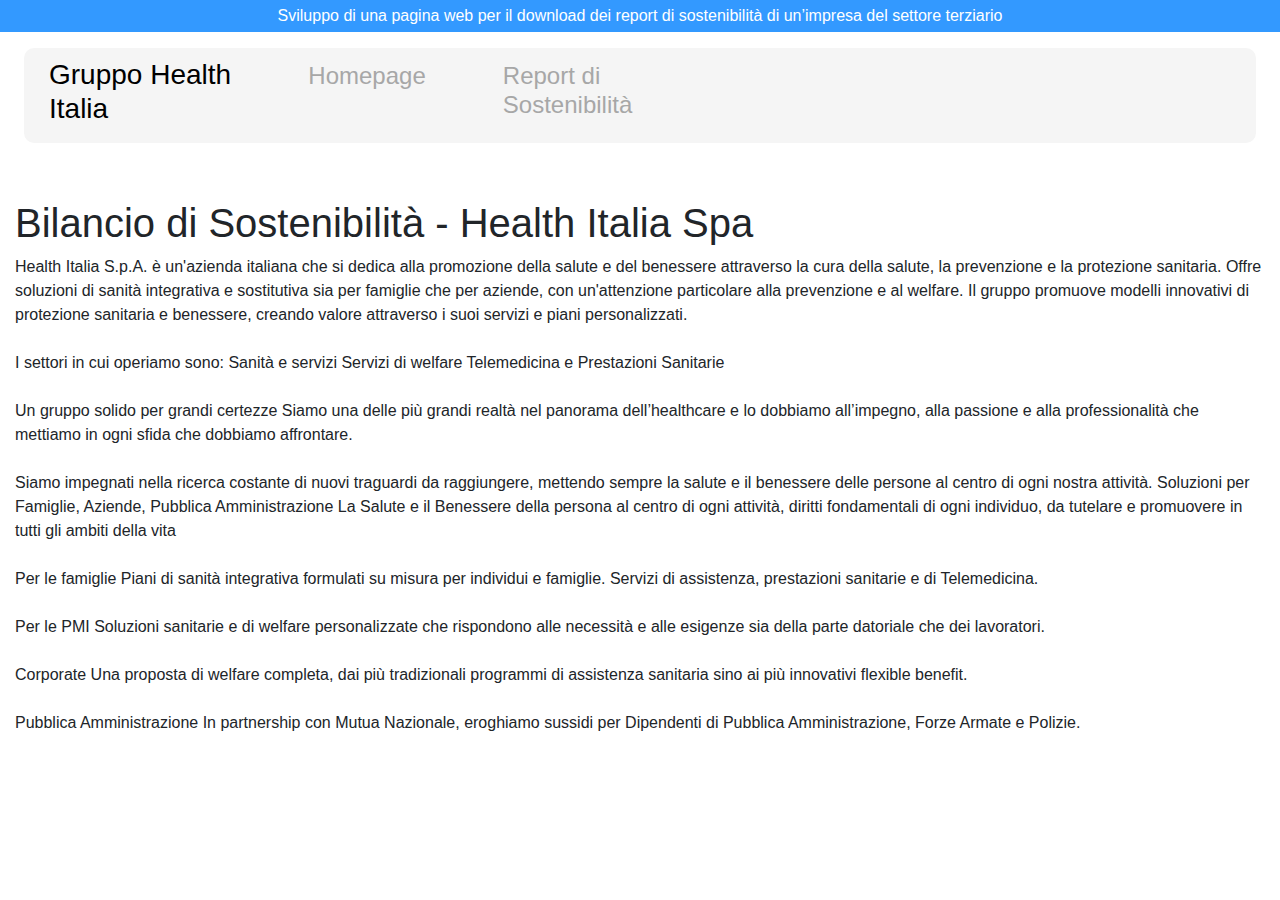
<file: index.html>
<!DOCTYPE html>
<html lang="it">
<head>
    <!-- Definizione del set di caratteri e compatibilità per la visualizzazione sui dispositivi mobili -->
    <meta charset="UTF-8">
    <meta name="viewport" content="width=device-width, initial-scale=1.0">
    <!-- Titolo della pagina -->
    <title>Gruppo Health - Homepage</title>
    <!-- Inclusione di Bootstrap per il design responsivo e moderno -->
    <link rel="stylesheet" href="https://maxcdn.bootstrapcdn.com/bootstrap/4.5.2/css/bootstrap.min.css">
    <!-- Collegamento al file di stile CSS personalizzato -->
    <link rel="stylesheet" href="style.css">
    <!-- Inclusione dei file JavaScript necessari -->
    <script src="https://code.jquery.com/jquery-3.5.1.slim.min.js"></script>
    <script src="https://cdn.jsdelivr.net/npm/@popperjs/core@2.9.3/dist/umd/popper.min.js"></script>
    <script src="https://maxcdn.bootstrapcdn.com/bootstrap/4.5.2/js/bootstrap.min.js"></script>
    <!-- Collegamento al file di script JavaScript personalizzato -->
    <script src="script.js"></script>
</head>
<body>
<!-- Header della pagina con menu di navigazione -->
<header>
    <!-- Barra superiore con messaggio informativo -->
    <div class="top-bar text-white text-center">
        <p>Sviluppo di una pagina web per il download dei report di sostenibilità di un’impresa del settore
            terziario</p>
    </div>
    <!-- Menu con logo dell'azienda e link di navigazione -->
    <div class="menu menu-desktop pt-2 pl-3 pr-3 pb-2 m-2">
        <div class="row container menu-section">
            <!-- Sezione del logo e dei link nel menu -->
            <div class="row col-12 col-md-8">
                <!-- Logo dell'azienda -->
                <div class="col-9 col-md-8 col-lg-4 logo">
                    <a href="index.html">
                        <h3>Gruppo Health Italia</h3>
                    </a>
                </div>
                <!-- Link alla homepage -->
                <div class="col-5 col-md-3 mt-1">
                    <h4>
                        <a href="index.html">Homepage</a>
                    </h4>
                </div>
                <!-- Link alla sezione sostenibilità -->
                <div class="col-3 mt-1">
                    <h4>
                        <a href="sustainability.html">Report di Sostenibilità</a>
                    </h4>
                </div>
            </div>
        </div>
    </div>
</header>

<!-- Contenuto principale della pagina -->
<main class="container mt-5 mb-5">
    <!-- Titolo della sezione principale -->
    <h1>Bilancio di Sostenibilità - Health Italia Spa</h1>
    <!-- Descrizione del Gruppo Health Spa e del suo impatto -->
    <p>
        Health Italia S.p.A. è un'azienda italiana che si dedica alla promozione della salute e 
        del benessere attraverso la cura della salute, la prevenzione e la protezione sanitaria. 
        Offre soluzioni di sanità integrativa e sostitutiva sia per famiglie che per aziende, 
        con un'attenzione particolare alla prevenzione e al welfare. 
        Il gruppo promuove modelli innovativi di protezione sanitaria e benessere, 
        creando valore attraverso i suoi servizi e piani personalizzati.
        <br><br>
        I settori in cui operiamo sono:
        Sanità e servizi
        Servizi di welfare
        Telemedicina e Prestazioni Sanitarie
        <br><br>
       Un gruppo solido per grandi certezze
       Siamo una delle più grandi realtà nel panorama dell’healthcare e lo dobbiamo all’impegno, alla passione e 
       alla professionalità che mettiamo in ogni sfida che dobbiamo affrontare.
        <br><br>
        Siamo impegnati nella ricerca costante di nuovi traguardi da raggiungere, mettendo sempre la salute e 
        il benessere delle persone al centro di ogni nostra attività.
        <!-- Resoconto del bilancio di sostenibilità -->
        Soluzioni per Famiglie, Aziende, Pubblica Amministrazione
        La Salute e il Benessere della persona al centro di ogni attività, diritti fondamentali di ogni individuo,
        da tutelare e promuovere in tutti gli ambiti della vita
        <br><br>
        Per le famiglie
        Piani di sanità integrativa formulati su misura per individui e famiglie. 
        Servizi di assistenza, prestazioni sanitarie e di Telemedicina.
        <br><br>
        Per le PMI
        Soluzioni sanitarie e di welfare personalizzate che rispondono alle necessità e 
        alle esigenze sia della parte datoriale che dei lavoratori.    
        <br><br>
        Corporate
        Una proposta di welfare completa, dai più tradizionali programmi di assistenza sanitaria 
        sino ai più innovativi flexible benefit.
        <br><br>
        Pubblica Amministrazione
        In partnership con Mutua Nazionale, eroghiamo sussidi per Dipendenti di Pubblica Amministrazione, Forze Armate e Polizie.
    </p>
</main>
</body>
</html>
</file>
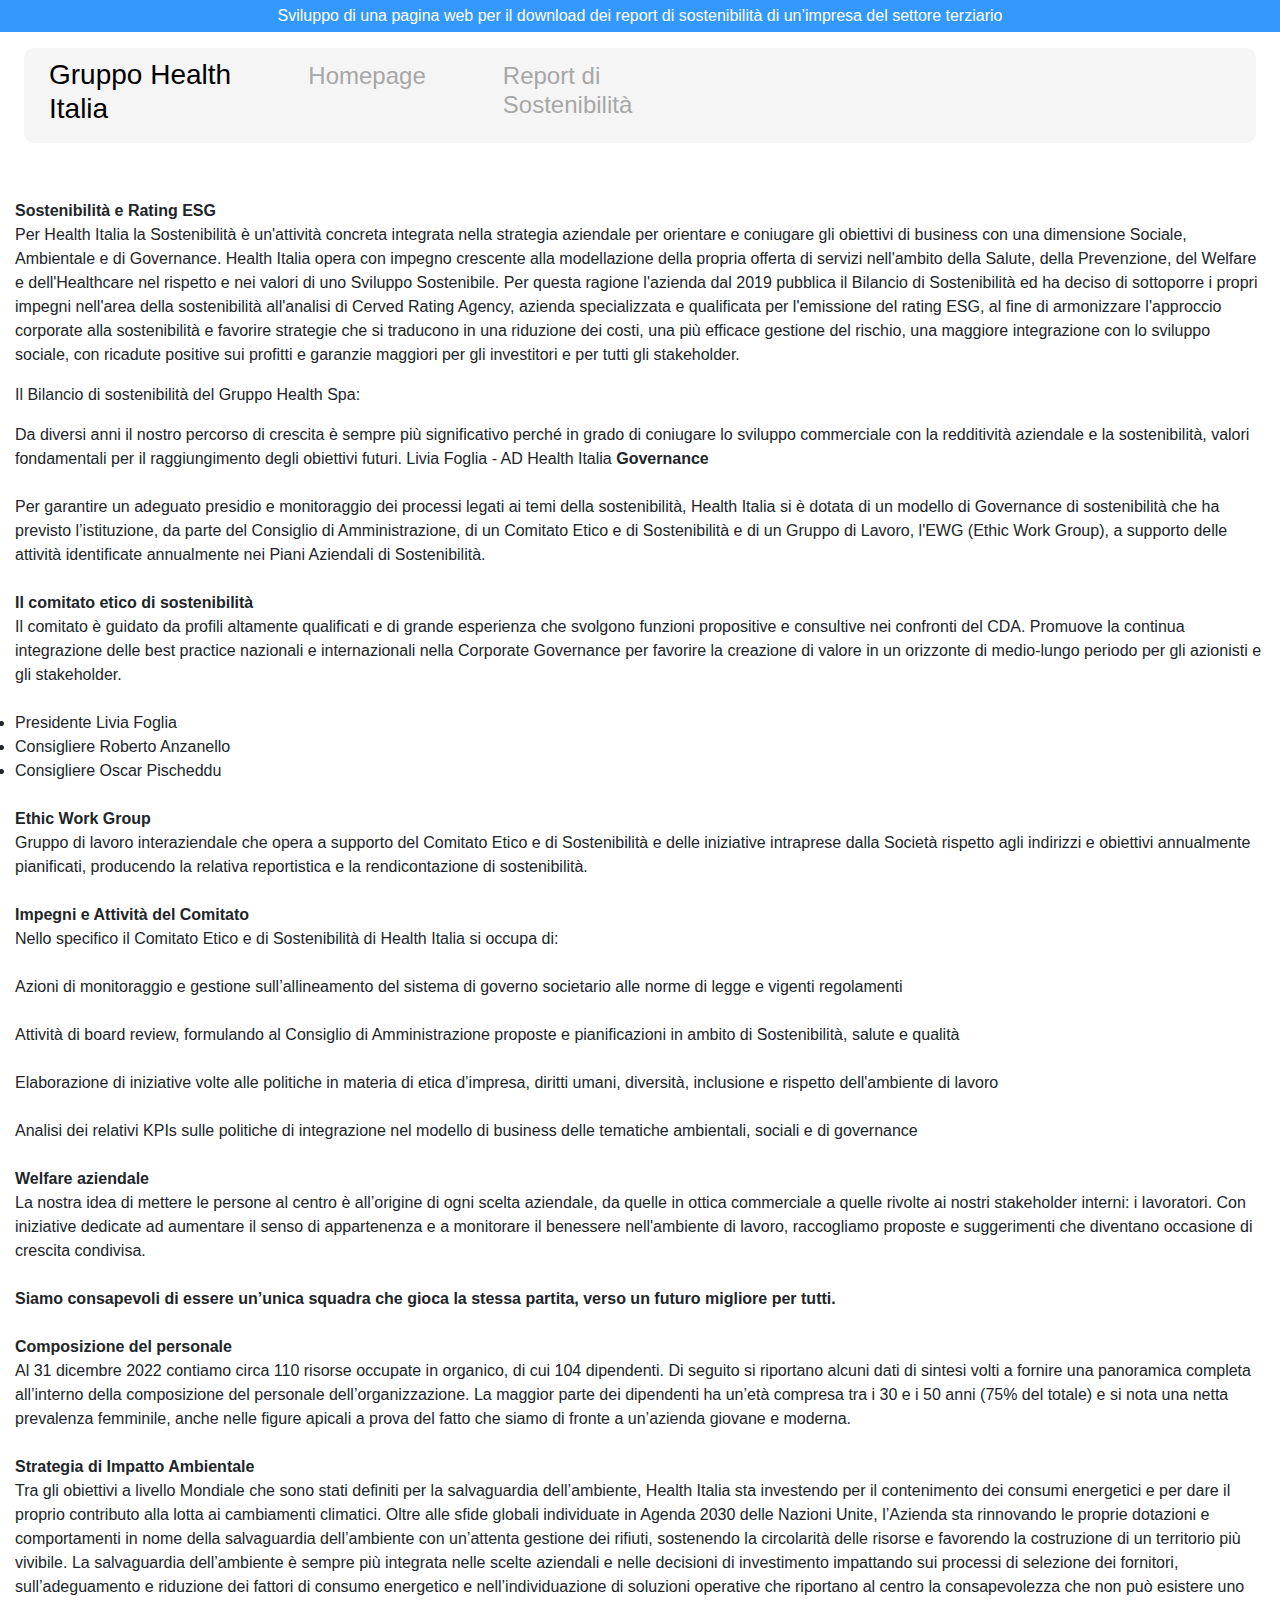
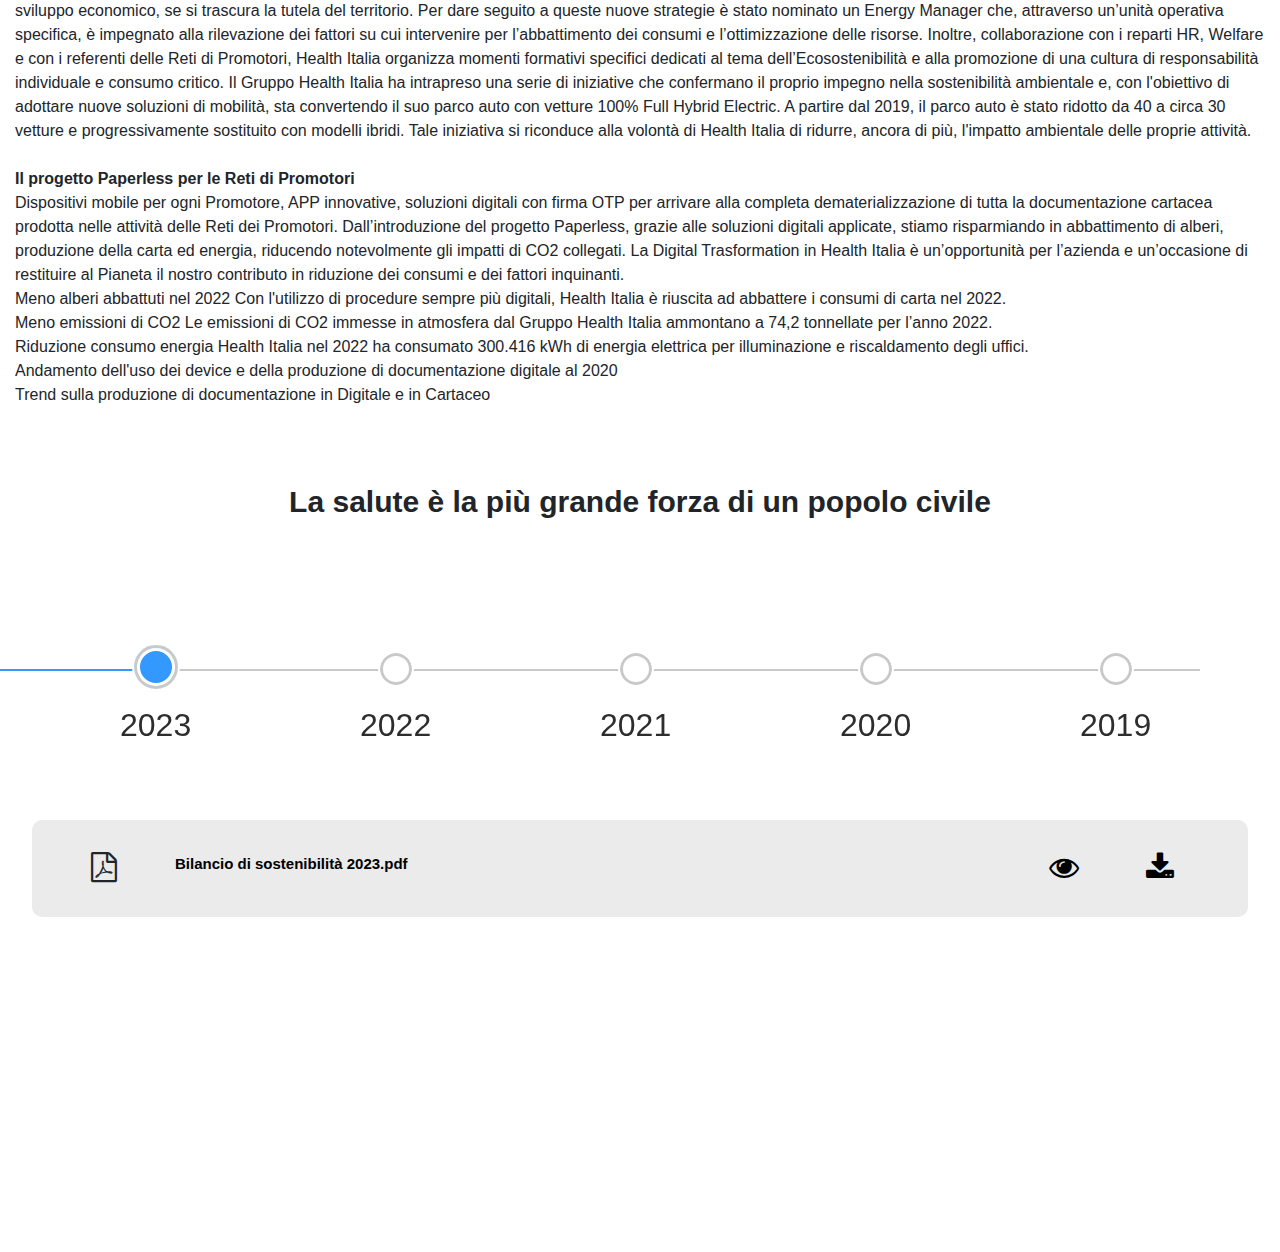
<file: sustainability.html>
<!DOCTYPE html>
<html lang="it">
<head>
    <meta charset="UTF-8">
    <meta name="viewport" content="width=device-width, initial-scale=1.0">
    <title>Gruppo Health Italia</title>
    <link rel="stylesheet" href="https://maxcdn.bootstrapcdn.com/bootstrap/4.5.2/css/bootstrap.min.css">
    <link rel="stylesheet" href="style.css">
    <link rel="stylesheet" href="https://cdnjs.cloudflare.com/ajax/libs/font-awesome/4.7.0/css/font-awesome.min.css">

    <!-- Inclusione dei file JavaScript -->
    <script src="https://code.jquery.com/jquery-3.5.1.slim.min.js"></script>
    <script src="https://cdn.jsdelivr.net/npm/@popperjs/core@2.9.3/dist/umd/popper.min.js"></script>
    <script src="https://maxcdn.bootstrapcdn.com/bootstrap/4.5.2/js/bootstrap.min.js"></script>
    <script src="script.js"></script>
</head>
<body>
<!-- Header con menu di navigazione -->
<header>
    <!-- top bar -->
    <div class="top-bar text-white text-center">
        <p>Sviluppo di una pagina web per il download dei report di sostenibilità di un’impresa del settore
            terziario</p>
    </div>
    <!-- menu con logo -->
    <div class="menu menu-desktop pt-2 pl-3 pr-3 pb-2 m-2">
        <div class="row container menu-section">
            <div class="row col-12 col-md-8">
                <div class="col-9 col-md-8 col-lg-4 logo">
                    <a href="index.html">
                        <h3>Gruppo Health Italia</h3>
                    </a>
                </div>
                <div class="col-5 col-md-3 mt-1">
                    <h4>
                        <a href="index.html">Homepage</a>
                    </h4>
                </div>
                <div class="col-3 mt-1">
                    <h4>
                        <a href="sustainability.html">Report di Sostenibilità</a>
                    </h4>
                </div>
            </div>
        </div>
    </div>
</header>

<!-- Contenuto principale della pagina sostenibilità -->
<div class="container">
    <div class="mt-5">
        <p><strong>Sostenibilità e Rating ESG</strong> 
            <br>
            Per Health Italia la Sostenibilità è un'attività concreta integrata nella strategia aziendale 
            per orientare e coniugare gli obiettivi di business con una dimensione Sociale, Ambientale e di Governance. 
            Health Italia opera con impegno crescente alla modellazione della propria offerta di servizi nell'ambito della Salute, 
            della Prevenzione, del Welfare e dell'Healthcare nel rispetto e nei valori di uno Sviluppo Sostenibile.

            Per questa ragione l'azienda dal 2019 pubblica il Bilancio di Sostenibilità ed ha deciso di sottoporre i propri impegni 
            nell'area della sostenibilità all'analisi di Cerved Rating Agency, azienda specializzata e qualificata per l'emissione 
            del rating ESG, al fine di armonizzare l'approccio corporate alla sostenibilità e favorire strategie che si traducono 
            in una riduzione dei costi, una più efficace gestione del rischio, una maggiore integrazione con lo sviluppo sociale, 
            con ricadute positive sui profitti e garanzie maggiori per gli investitori e per tutti gli stakeholder.
            </p>
        <p>Il Bilancio di sostenibilità del Gruppo Health Spa:</p>
                   
           Da diversi anni il nostro percorso di crescita è sempre più significativo perché in grado di coniugare lo sviluppo 
           commerciale con la redditività aziendale e la sostenibilità, valori fondamentali per il raggiungimento degli obiettivi futuri.
           Livia Foglia - AD Health Italia
    
           <strong>Governance</strong>
            <br><br>
            Per garantire un adeguato presidio e monitoraggio dei processi legati ai temi della sostenibilità, Health Italia si è dotata di un modello 
            di Governance di sostenibilità che ha previsto l’istituzione, da parte del Consiglio di Amministrazione, di un Comitato Etico e di Sostenibilità e 
            di un Gruppo di Lavoro, l'EWG (Ethic Work Group), a supporto delle attività identificate annualmente nei Piani Aziendali di Sostenibilità.
            <br><br>
            <strong>Il comitato etico  di sostenibilità</strong>
            <br>Il comitato è guidato da profili altamente qualificati e di grande esperienza che svolgono funzioni propositive e consultive nei confronti del CDA. 
            Promuove la continua integrazione delle best practice nazionali e internazionali nella Corporate Governance per favorire la creazione di valore 
            in un orizzonte di medio-lungo periodo per gli azionisti e gli stakeholder.</li>
                <br><br>
            <li>Presidente	Livia Foglia</li>
            <li>Consigliere	Roberto Anzanello</li>
            <li>Consigliere	Oscar Pischeddu</li>
            <br>        
        </ul>
            <strong>Ethic Work Group</strong>
            <br>
            Gruppo di lavoro interaziendale che opera a supporto del Comitato Etico e di Sostenibilità e delle iniziative intraprese dalla Società rispetto agli indirizzi e 
            obiettivi annualmente pianificati, producendo la relativa reportistica e la rendicontazione di sostenibilità.
            <br><br>
            <strong>Impegni e Attività del Comitato</strong>
            <br>
            Nello specifico il Comitato Etico e di Sostenibilità di Health Italia si occupa di:
            <br><br>
Azioni di monitoraggio e gestione sull’allineamento del sistema di governo societario alle norme di legge e vigenti regolamenti
<br><br>
Attività di board review, formulando al Consiglio di Amministrazione proposte e pianificazioni in ambito di Sostenibilità, salute e qualità
<br><br>
Elaborazione di iniziative volte alle politiche in materia di etica d’impresa, diritti umani, diversità, inclusione e rispetto dell'ambiente di lavoro
<br><br>
Analisi dei relativi KPIs sulle politiche di integrazione nel modello di business delle tematiche ambientali, sociali e di governance
<br><br>
<strong>Welfare aziendale</strong>
            <br>
            La nostra idea di mettere le persone al centro è all’origine di ogni scelta aziendale, da quelle in ottica commerciale 
            a quelle rivolte ai nostri stakeholder interni: i lavoratori. Con iniziative dedicate ad aumentare il senso di appartenenza 
            e a monitorare il benessere nell'ambiente di lavoro, raccogliamo proposte e suggerimenti che diventano occasione di crescita condivisa.
<br><br>
<strong>Siamo consapevoli di essere un’unica squadra che gioca la stessa partita, verso un futuro migliore per tutti.</strong> 
            <br><br>
<strong>Composizione del personale</strong>
            <br>
            Al 31 dicembre 2022 contiamo circa 110 risorse occupate in organico, di cui 104 dipendenti. Di seguito si riportano alcuni dati di sintesi volti 
            a fornire una panoramica completa all’interno della composizione del personale dell’organizzazione.
            La maggior parte dei dipendenti ha un’età compresa tra i 30 e i 50 anni (75% del totale) e si nota una netta prevalenza femminile, anche nelle figure apicali 
            a prova del fatto che siamo di fronte a un’azienda giovane e moderna.           
            <br><br>
<strong>Strategia di Impatto Ambientale</I></strong>
            <br>
            Tra gli obiettivi a livello Mondiale che sono stati definiti per la salvaguardia dell’ambiente, Health Italia sta investendo 
            per il contenimento dei consumi energetici e per dare il proprio contributo alla lotta ai cambiamenti climatici. Oltre alle sfide globali individuate in Agenda 2030 delle Nazioni Unite, 
            l’Azienda sta rinnovando le proprie dotazioni e comportamenti in nome della salvaguardia dell’ambiente con un’attenta gestione dei rifiuti, sostenendo la circolarità delle risorse e 
            favorendo la costruzione di un territorio più vivibile.
            La salvaguardia dell’ambiente è sempre più integrata nelle scelte aziendali e nelle decisioni di investimento impattando sui processi di selezione dei fornitori, sull’adeguamento e 
            riduzione dei fattori di consumo energetico e nell’individuazione di soluzioni operative che riportano al centro la consapevolezza che non può esistere uno sviluppo economico, se si trascura la tutela del territorio.
            Per dare seguito a queste nuove strategie è stato nominato un Energy Manager che, attraverso un’unità operativa specifica, è impegnato alla rilevazione dei fattori su cui intervenire per l’abbattimento dei consumi e l’ottimizzazione delle risorse.
            Inoltre, collaborazione con i reparti HR, Welfare e con i referenti delle Reti di Promotori, Health Italia organizza momenti formativi specifici dedicati al tema dell’Ecosostenibilità e alla promozione di una cultura di responsabilità individuale e consumo critico.
            Il Gruppo Health Italia ha intrapreso una serie di iniziative che confermano il proprio impegno nella sostenibilità ambientale e, con l'obiettivo di adottare nuove soluzioni di mobilità, sta convertendo il suo parco auto con vetture 100% Full Hybrid Electric.
            A partire dal 2019, il parco auto è stato ridotto da 40 a circa 30 vetture e progressivamente sostituito con modelli ibridi. Tale iniziativa si riconduce alla volontà di Health Italia di ridurre, ancora di più, l'impatto ambientale delle proprie attività.
            <br><br>
<strong>Il progetto Paperless per le Reti di Promotori</I></strong>
            <br>
            Dispositivi mobile per ogni Promotore, APP innovative, soluzioni digitali con firma OTP per arrivare alla completa dematerializzazione di tutta la documentazione cartacea prodotta nelle attività delle Reti dei Promotori.
            Dall’introduzione del progetto Paperless, grazie alle soluzioni digitali applicate, stiamo risparmiando in abbattimento di alberi, produzione della carta ed energia, riducendo notevolmente gli impatti di CO2 collegati.
            La Digital Trasformation in Health Italia è un’opportunità per l’azienda e un’occasione di restituire al Pianeta il nostro contributo in riduzione dei consumi e dei fattori inquinanti.        
            <br>
            Meno alberi abbattuti nel 2022
            Con l'utilizzo di procedure sempre più digitali, Health Italia è riuscita ad abbattere i consumi di carta nel 2022.
            <br>
            Meno emissioni di CO2
            Le emissioni di CO2 immesse in atmosfera dal Gruppo Health Italia ammontano a 74,2 tonnellate per l’anno 2022.
            <br>
            Riduzione consumo energia
            Health Italia nel 2022 ha consumato 300.416 kWh di energia elettrica per illuminazione e riscaldamento degli uffici.
            <br>
            Andamento dell'uso dei device e della produzione di documentazione digitale al 2020
            <br>
            Trend sulla produzione di documentazione in Digitale e in Cartaceo
            <br><br>
            <br><br>
            <center><strong><span style="font-size:30px">La salute è la più grande forza di un popolo civile</strong></center></span>
            </div>
</div>


<section class="cd-horizontal-timeline">

    <!-- Timeline mobile -->
    <div class="container_select_year_timeline_mobile">
        <label for="select_year_timeline_mobile"><b>Seleziona un anno</b></label>
        <br>
        <select id="select_year_timeline_mobile">
            <option value="">Anno</option>
            <option data-date="2023/01/01">2023</option>
            <option data-date="2022/01/01">2022</option>
            <option data-date="2021/01/01">2021</option>
            <option data-date="2020/01/01">2020</option>
            <option data-date="2019/01/01">2019</option>
                        
        </select>
    </div>

    <!-- Timeline desktop -->
    <div class="timeline">
        <div class="events-wrapper">
            <div class="events">
                <ul>
                    <li><a id="dot-01" href="#0" data-date="2023/01/01" class="selected">2023</a></li>
                    <li><a id="dot-02" href="#0" data-date="2022/01/01">2022</a></li>
                    <li><a id="dot-03" href="#0" data-date="2021/01/01">2021</a></li>
                    <li><a id="dot-04" href="#0" data-date="2020/01/01">2020</a></li>
                    <li><a id="dot-05" href="#0" data-date="2019/01/01">2019</a></li>
                    </ul>

                <span class="filling-line" aria-hidden="true"></span>
            </div> <!-- .events -->
        </div> <!-- .events-wrapper -->

        <ul class="cd-timeline-navigation">
            <li><a href="#0" class="prev inactive">Prev</a></li>
            <li><a href="#0" class="next">Next</a></li>
        </ul> <!-- .cd-timeline-navigation -->
    </div> <!-- .timeline -->

    <div class="events-content container">
        <ul>
            <!-- download 2023 -->
            <li class="selected" data-date="2023/01/01">
                <div class="card-content">
                    <div class="card-info">
                        <div class="card-downloads">

                            <!-- Download 1 -->
                            <div class="card-file row text-center">
                                <div class="col-1">
                                    <i class="fa fa-file-pdf-o" aria-hidden="true"></i>
                                </div>
                                <div class="col-9 text-left">
                                    <a href="document/bilancio_sostenibilita_2023.pdf"
                                       download="Bilancio di sostenibilità 2023.pdf">
                                        Bilancio di sostenibilità 2023.pdf
                                    </a>
                                </div>
                                <div class="col-1">
                                    <a href="document/bilancio_sostenibilita_2023.pdf" target="_blank">
                                        <i class="fa fa-eye" aria-hidden="true"></i>
                                    </a>
                                </div>
                                <div class="col-1">
                                    <a href="document/bilancio_sostenibilita_2023.pdf"
                                       download="Bilancio di sostenibilità 2023.pdf">
                                        <i class="fa fa-download" aria-hidden="true"></i>
                                    </a>
                                </div>
                            </div>                           
                        </div>
                    </div>
                </div>
            </li>

            <!-- download 2022 -->
            <li class="card-wrapper" data-date="2022/01/01">
                <div class="card-content">
                    <div class="card-info">
                        <div class="card-downloads">

                            <!-- Download 1 -->
                            <div class="card-file row text-center">
                                <div class="col-1">
                                    <i class="fa fa-file-pdf-o" aria-hidden="true"></i>
                                </div>
                                <div class="col-9 text-left">
                                    <a href="document/bilancio_sostenibilita_2022.pdf"
                                       download="Bilancio di Sostenibilità 2022.pdf">
                                        Bilancio di Sostenibilità 2022.pdf
                                    </a>
                                </div>
                                <div class="col-1">
                                    <a href="document/bilancio_sostenibilita_2022.pdf" target="_blank">
                                        <i class="fa fa-eye" aria-hidden="true"></i>
                                    </a>
                                </div>
                                <div class="col-1">
                                    <a href="document/bilancio_sostenibilita_2022.pdf"
                                       download="Bilancio di Sostenibilità 2022.pdf">
                                        <i class="fa fa-download" aria-hidden="true"></i>
                                    </a>
                                </div>
                            </div>

            <!-- download 2021 -->
            <li class="card-wrapper" data-date="2021/01/01">
                <div class="card-content">
                    <div class="card-info">
                        <div class="card-downloads">
                            <!-- Download 1 -->
                            <div class="card-file row text-center">
                                <div class="col-1">
                                    <i class="fa fa-file-pdf-o" aria-hidden="true"></i>
                                </div>
                                <div class="col-9 text-left">
                                    <a href="document/bilancio_sostenibilita_2021.pdf"
                                       download="Bilancio di Sostenibilità 2021.pdf">
                                        Bilancio di Sostenibilità 2021.pdf
                                    </a>
                                </div>
                                <div class="col-1">
                                    <a href="document/bilancio_sostenibilita_2021.pdf" target="_blank">
                                        <i class="fa fa-eye" aria-hidden="true"></i>
                                    </a>
                                </div>
                                <div class="col-1">
                                    <a href="document/bilancio_sostenibilita_2021.pdf"
                                       download="Bilancio di Sostenibilità 2021.pdf">
                                        <i class="fa fa-download" aria-hidden="true"></i>
                                    </a>
                                </div>
                            </div>
                        
            <!-- download 2020 -->
            <li class="card-wrapper" data-date="2020/01/01">
                <div class="card-content">
                    <div class="card-info">
                        <div class="card-downloads">
                            <!-- Download 1 -->
                            <div class="card-file row text-center">
                                <div class="col-1">
                                    <i class="fa fa-file-pdf-o" aria-hidden="true"></i>
                                </div>
                                <div class="col-9 text-left">
                                    <a href="document/bilancio_sostenibilita_2020.pdf"
                                       download="Bilancio di sostenibilità 2020.pdf">
                                        Bilancio di sostenibilità 2020.pdf
                                    </a>
                                </div>
                                <div class="col-1">
                                    <a href="document/bilancio_sostenibilita_2020.pdf" target="_blank">
                                        <i class="fa fa-eye" aria-hidden="true"></i>
                                    </a>
                                </div>
                                <div class="col-1">
                                    <a href="document/bilancio_sostenibilita_2020.pdf"
                                       download="Bilancio di sostenibilità 2020.pdf">
                                        <i class="fa fa-download" aria-hidden="true"></i>
                                    </a>
                                </div>
                            </div>
                            
            <!-- download 2019 -->
            <li class="card-wrapper" data-date="2019/01/01">
                <div class="card-content">
                    <div class="card-info">
                        <div class="card-downloads">
                            <!-- Download 1 -->
                            <div class="card-file row text-center">
                                <div class="col-1">
                                    <i class="fa fa-file-pdf-o" aria-hidden="true"></i>
                                </div>
                                <div class="col-9 text-left">
                                    <a href="document/bilancio_sostenibilita_2019.pdf"
                                       download="Bilancio di sostenibilità 2019.pdf">
                                        Bilancio di sostenibilità 2019.pdf
                                    </a>
                                </div>
                                <div class="col-1">
                                    <a href="document/bilancio_sostenibilita_2019.pdf" target="_blank">
                                        <i class="fa fa-eye" aria-hidden="true"></i>
                                    </a>
                                </div>
                                <div class="col-1">
                                    <a href="document/bilancio_sostenibilita_2019.pdf"
                                       download="Bilancio di sostenibilità 2019.pdf">
                                        <i class="fa fa-download" aria-hidden="true"></i>
                                    </a>
                                </div>
                            </div>
</file>
<file: style.css>
body {
    overflow-x: hidden;
}

header div.top-bar {
    background-color: #3399ff;
    height: 2rem;
    display: flex;
    align-items: center;
}

header div.top-bar p {
    margin: 0 auto;
}

header div.menu .logo a {
    color: #000000;
}

header div.menu a {
    color: #a7a7a7;
}

header div.menu a:hover {
    text-decoration: none;
}

header div.menu.menu-desktop .menu-section {
    background-color: #f5f5f5;
    border-radius: 10px;
    padding: 10px;
}

.cd-horizontal-timeline {
    opacity: 0;
    margin: 2em auto;
    -webkit-transition: opacity 0.2s;
    -moz-transition: opacity 0.2s;
    transition: opacity 0.2s;
}

.cd-horizontal-timeline::before {
    content: 'mobile';
    display: none;
}

.cd-horizontal-timeline.loaded {
    opacity: 1;
}

.cd-horizontal-timeline .timeline {
    position: relative;
    height: 10rem;
    margin: 0 auto;
}

.cd-horizontal-timeline .events-wrapper {
    position: relative;
    height: 100%;
    overflow-x: scroll;
    scrollbar-width: none;
    -ms-overflow-style: none;
}

.cd-horizontal-timeline.events-wrapper::-webkit-scrollbar {
    display: none;
}


.cd-horizontal-timeline .events {
    position: absolute;
    z-index: 1;
    left: 0;
    top: 49px;
    height: 2px;
    background: #c9c9c9;
    -webkit-transition: -webkit-transform 0.4s;
    -moz-transition: -moz-transform 0.4s;
    transition: transform 0.4s;
}

.cd-horizontal-timeline .filling-line {
    position: absolute;
    z-index: 1;
    left: 0;
    top: 0;
    height: 100%;
    width: 100%;
    background-color: #3399ff;
    -webkit-transform: scaleX(0);
    -moz-transform: scaleX(0);
    -ms-transform: scaleX(0);
    -o-transform: scaleX(0);
    transform: scaleX(0);
    -webkit-transform-origin: left center;
    -moz-transform-origin: left center;
    -ms-transform-origin: left center;
    -o-transform-origin: left center;
    transform-origin: left center;
    -webkit-transition: -webkit-transform 0.3s;
    -moz-transition: -moz-transform 0.3s;
    transition: transform 0.3s;
}

.cd-horizontal-timeline div.timeline div.events li > a::after {
    background-color: #ffffff;
    border-color: #ffffff;
    -webkit-box-shadow: inset 0 0 0 3px #c9c9c9, inset 0 0 0 6px #ffffff;
    box-shadow: inset 0 0 0 3px #c9c9c9, inset 0 0 0 6px #ffffff;
}

.cd-horizontal-timeline .events a {
    position: absolute;
    bottom: 0;
    z-index: 2;
    text-align: center;
    font-size: 2rem;
    top: 32px;
    color: #2D2D2D;
    -webkit-transform: translateZ(0);
    -moz-transform: translateZ(0);
    -ms-transform: translateZ(0);
    -o-transform: translateZ(0);
    transform: translateZ(0);
}

.cd-horizontal-timeline .events a::after {
    content: '';
    position: absolute;
    left: 50%;
    right: auto;
    -webkit-transform: translateX(-50%);
    -moz-transform: translateX(-50%);
    -ms-transform: translateX(-50%);
    -o-transform: translateX(-50%);
    transform: translateX(-50%);
    bottom: 14px;
    height: 36px;
    width: 36px;
    border-radius: 50%;
    border: 2px solid;
    background-color: #246490;
    border-color: #ffffff;
    -webkit-box-shadow: inset 0 0 0 3px #246490, inset 0 0 0 6px #ffffff;
    box-shadow: inset 0 0 0 3px #246490, inset 0 0 0 6px #ffffff;
    -webkit-transition: background-color 0.3s, border-color 0.3s;
    -moz-transition: background-color 0.3s, border-color 0.3s;
    transition: background-color 0.3s, border-color 0.3s;
}

.cd-horizontal-timeline .events a.selected {
    pointer-events: none;
}

.cd-horizontal-timeline .events a.selected::after {
    bottom: 10px;
    height: 48px;
    width: 48px;
    background-color: #3399ff !important;
}

@media only screen and (min-width: 1100px) {
    .cd-horizontal-timeline {
        margin: 6em auto;
    }

    .cd-horizontal-timeline::before {
        /* never visible - this is used in jQuery to check the current MQ */
        content: 'desktop';
    }
}

.cd-timeline-navigation a {
    position: absolute;
    z-index: 1;
    top: 50%;
    top: 50%;
    bottom: auto;
    -webkit-transform: translateY(-50%);
    -moz-transform: translateY(-50%);
    -ms-transform: translateY(-50%);
    -o-transform: translateY(-50%);
    transform: translateY(-50%);
    height: 34px;
    width: 34px;
    overflow: hidden;
    color: transparent;
    text-indent: 100%;
    white-space: nowrap;
    -webkit-transition: border-color 0.3s;
    -moz-transition: border-color 0.3s;
    transition: border-color 0.3s;
}

.cd-timeline-navigation a::after {
    content: '';
    position: absolute;
    height: 34px;
    width: 34px;
    left: 50%;
    top: 50%;
    bottom: auto;
    right: auto;
    -webkit-transform: translateX(-50%) translateY(-50%);
    -moz-transform: translateX(-50%) translateY(-50%);
    -ms-transform: translateX(-50%) translateY(-50%);
    -o-transform: translateX(-50%) translateY(-50%);
    transform: translateX(-50%) translateY(-50%);
    top: 67%;
    background: url(http://idt-006.thelinusgroup.work/s/cd-arrow-large.svg) no-repeat 0 0;
}

.cd-timeline-navigation a.prev {
    left: -5%;
    -webkit-transform: translateY(-33%) rotate(180deg);
    -moz-transform: translateY(-33%) rotate(180deg);
    -ms-transform: translateY(-33%) rotate(180deg);
    -o-transform: translateY(-33%) rotate(180deg);
    transform: translateY(-33%) rotate(180deg);
}

.cd-timeline-navigation a.next {
    right: -5%;
    -webkit-transform: translateY(-67%);
    -moz-transform: translateY(-67%);
    -ms-transform: translateY(-67%);
    -o-transform: translateY(-67%);
    transform: translateY(-67%);
}

.no-touch .cd-timeline-navigation a:hover {
    border-color: #ffffff;
}

.cd-timeline-navigation a.inactive {
    cursor: not-allowed;
}

.cd-timeline-navigation a.inactive::after {
    background-position: 0 -36px;
}

.no-touch .cd-timeline-navigation a.inactive:hover {
    border-color: #dfdfdf;
}

/**
*
* Visible Event Content
*
**/
.cd-horizontal-timeline .events-content {
    position: relative;
    width: 100%;
    overflow: hidden;
    height: auto;
    -webkit-transition: height 0.4s;
    -moz-transition: height 0.4s;
    transition: height 0.4s;
}

.cd-horizontal-timeline .events-content li {
    display: -webkit-box;
    display: -ms-flexbox;
    display: flex;
    -webkit-box-orient: vertical;
    -webkit-box-direction: normal;
    -ms-flex-direction: column;
    flex-direction: column;
    -ms-flex-wrap: nowrap;
    flex-wrap: nowrap;
    position: absolute;
    z-index: 1;
    width: 100%;
    min-height: 450px;
    -webkit-transform: translateX(-100%);
    -moz-transform: translateX(-100%);
    -ms-transform: translateX(-100%);
    -o-transform: translateX(-100%);
    transform: translateX(-100%);
    opacity: 0;
    -webkit-animation-duration: 0.4s;
    -moz-animation-duration: 0.4s;
    animation-duration: 0.4s;
    -webkit-animation-timing-function: ease-in-out;
    -moz-animation-timing-function: ease-in-out;
    animation-timing-function: ease-in-out;
}

.cd-horizontal-timeline .events-content li.selected {
    position: relative;
    z-index: 2;
    opacity: 1;
    -webkit-transform: translateX(0);
    -moz-transform: translateX(0);
    -ms-transform: translateX(0);
    -o-transform: translateX(0);
    transform: translateX(0);
    padding-top: 2rem;
}

.cd-horizontal-timeline .events-content li.enter-right, .cd-horizontal-timeline .events-content li.leave-right {
    -webkit-animation-name: cd-enter-right;
    -moz-animation-name: cd-enter-right;
    animation-name: cd-enter-right;
}

.cd-horizontal-timeline .events-content li.enter-left, .cd-horizontal-timeline .events-content li.leave-left {
    -webkit-animation-name: cd-enter-left;
    -moz-animation-name: cd-enter-left;
    animation-name: cd-enter-left;
}

.cd-horizontal-timeline .events-content li.leave-right, .cd-horizontal-timeline .events-content li.leave-left {
    -webkit-animation-direction: reverse;
    -moz-animation-direction: reverse;
    animation-direction: reverse;
}

.cd-horizontal-timeline .events-content li > * a {
    color: #000000;
    text-decoration: underline;
}

.cd-horizontal-timeline .events-content h2 {
    font-weight: bold;
    font-size: 2.6rem;
    font-family: "Avenir", "Lato", sans-serif;
    font-weight: 300;
    line-height: 1.2;
}

.cd-horizontal-timeline .events-content em {
    display: none;
}

.cd-horizontal-timeline .events-content .card-control {
    display: -webkit-box;
    display: -ms-flexbox;
    display: flex;
    -webkit-box-orient: horizontal;
    -webkit-box-direction: reverse;
    -ms-flex-direction: row-reverse;
    flex-direction: row-reverse;
    font-size: 2rem;
    margin: 1rem;
}

.cd-horizontal-timeline .events-content .card-content {
    display: -webkit-box;
    display: -ms-flexbox;
    display: flex;
    -webkit-box-orient: vertical;
    -webkit-box-direction: normal;
    -ms-flex-direction: column;
    flex-direction: column;
    -webkit-box-align: center;
    -ms-flex-align: center;
    align-items: center;
}

.cd-horizontal-timeline .events-content .card-image {
    width: 100%;
    margin-bottom: 2rem;
}

.cd-horizontal-timeline .events-content .card-image > img {
    width: 100%;
}

.cd-horizontal-timeline .events-content .card-info {
    display: -webkit-box;
    display: -ms-flexbox;
    display: flex;
    -webkit-box-orient: vertical;
    -webkit-box-direction: normal;
    -ms-flex-direction: column;
    flex-direction: column;
}

.cd-horizontal-timeline .events-content .card-title {
    margin-bottom: 1.5rem;
}

.cd-horizontal-timeline .events-content .card-story {
    height: auto;
    line-height: 1.2;
    padding-bottom: 2em;
}

.cd-horizontal-timeline .events-content p {
    line-height: 1.2;
    color: #ffffff;
}

@media only screen and (min-width: 768px) {
    .cd-horizontal-timeline .events-content li {
        min-height: 360px;
    }

    .cd-horizontal-timeline .events-content .card-control {
        display: -webkit-box;
        display: -ms-flexbox;
        display: flex;
        -webkit-box-orient: horizontal;
        -webkit-box-direction: reverse;
        -ms-flex-direction: row-reverse;
        flex-direction: row-reverse;
        font-size: 3rem;
        margin: 1rem 1.5rem 0 0;
    }

    .cd-horizontal-timeline .events-content .card-content {
        display: -webkit-box;
        display: -ms-flexbox;
        -webkit-box-orient: horizontal;
        -webkit-box-direction: normal;
        -ms-flex-direction: row;
        flex-direction: row;
        -ms-flex-item-align: center;
        -ms-flex-pack: distribute;
        justify-content: space-around;
        height: 100%;
        margin-top: -1.5rem;
    }

    .cd-horizontal-timeline .events-content .card-image {
        max-height: 75vh;
        -ms-flex-item-align: center;
        align-self: center;
        margin-right: 2rem;
    }

    .cd-horizontal-timeline .events-content .card-image > img {
        width: 100%;
    }

    .cd-horizontal-timeline .events-content .card-info {
        display: -webkit-box;
        display: -ms-flexbox;
        display: flex;
        -webkit-box-orient: vertical;
        -webkit-box-direction: normal;
        -ms-flex-direction: column;
        flex-direction: column;
        -ms-flex-item-align: center;
        align-self: center;
    }

    .cd-horizontal-timeline .events-content .card-title {
        margin-bottom: 1.5rem;
        max-height: 25%;
    }

    .cd-horizontal-timeline .events-content .card-story {
        height: auto;
        line-height: 1.2;
        overflow-y: scroll;
    }

    .cd-horizontal-timeline .events-content h2 {
        font-size: 3.6rem;
    }

    .cd-horizontal-timeline .events-content em {
        font-size: 2rem;
    }

    .cd-horizontal-timeline .events-content p {
        font-size: 100%;
    }
}

@-webkit-keyframes cd-enter-right {
    0% {
        opacity: 0;
        -webkit-transform: translateX(100%);
    }
    100% {
        opacity: 1;
        -webkit-transform: translateX(0%);
    }
}

@-moz-keyframes cd-enter-right {
    0% {
        opacity: 0;
        -moz-transform: translateX(100%);
    }
    100% {
        opacity: 1;
        -moz-transform: translateX(0%);
    }
}

@keyframes cd-enter-right {
    0% {
        opacity: 0;
        -webkit-transform: translateX(100%);
        -moz-transform: translateX(100%);
        -ms-transform: translateX(100%);
        -o-transform: translateX(100%);
        transform: translateX(100%);
    }
    100% {
        opacity: 1;
        -webkit-transform: translateX(0%);
        -moz-transform: translateX(0%);
        -ms-transform: translateX(0%);
        -o-transform: translateX(0%);
        transform: translateX(0%);
    }
}

@-webkit-keyframes cd-enter-left {
    0% {
        opacity: 0;
        -webkit-transform: translateX(-100%);
    }
    100% {
        opacity: 1;
        -webkit-transform: translateX(0%);
    }
}

@-moz-keyframes cd-enter-left {
    0% {
        opacity: 0;
        -moz-transform: translateX(-100%);
    }
    100% {
        opacity: 1;
        -moz-transform: translateX(0%);
    }
}

@keyframes cd-enter-left {
    0% {
        opacity: 0;
        -webkit-transform: translateX(-100%);
        -moz-transform: translateX(-100%);
        -ms-transform: translateX(-100%);
        -o-transform: translateX(-100%);
        transform: translateX(-100%);
    }
    100% {
        opacity: 1;
        -webkit-transform: translateX(0%);
        -moz-transform: translateX(0%);
        -ms-transform: translateX(0%);
        -o-transform: translateX(0%);
        transform: translateX(0%);
    }
}

section.cd-horizontal-timeline li {
    list-style-type: none;
}

section.cd-horizontal-timeline li a {
    display: inline-block;
    text-decoration: none;
    font-size: 2rem;
    transition: all 0.3s ease-in-out;
}

section.cd-horizontal-timeline li > a:hover {
    text-decoration: none;
    font-size: 2.3rem;
    transform: scale(1.1);
}

.events-content ul {
    padding: 0;
}

li.selected {
    background-size: cover;
    background-position: center;
    background-repeat: no-repeat;
}

.events-content .card-downloads {
    margin: 2rem !important;
}

.events-content .card-downloads div.card-file {
    background-color: #ebebeb;
    padding: 2rem 2rem;
    border-radius: 10px;
    margin-bottom: 1rem;
}

.cd-horizontal-timeline .events-content li div.card-file a {
    font-size: 15px;
    display: inline;
    text-decoration: none;
    font-weight: bold;
}

.cd-horizontal-timeline .events-content li div.card-file i {
    padding-right: 1rem;
    font-size: 30px;
}

.container {
    max-width: 1440px;
    margin: 0 auto;
}

.card-info {
    width: 100%;
}

@media (min-width: 480px) {
    .container_select_year_timeline_mobile {
        display: none;
    }
}

@media (max-width: 480px) {
    header div.top-bar {
        height: 4rem;
    }

    .cd-horizontal-timeline .timeline {
        display: none;
    }

    .container_select_year_timeline_mobile {
        text-align: center;
    }

    .container_select_year_timeline_mobile select#select_year_timeline_mobile {
        padding: 0.5rem;
        border-radius: 15px;
        margin: 2rem 2rem 0;
    }
}
</file>
